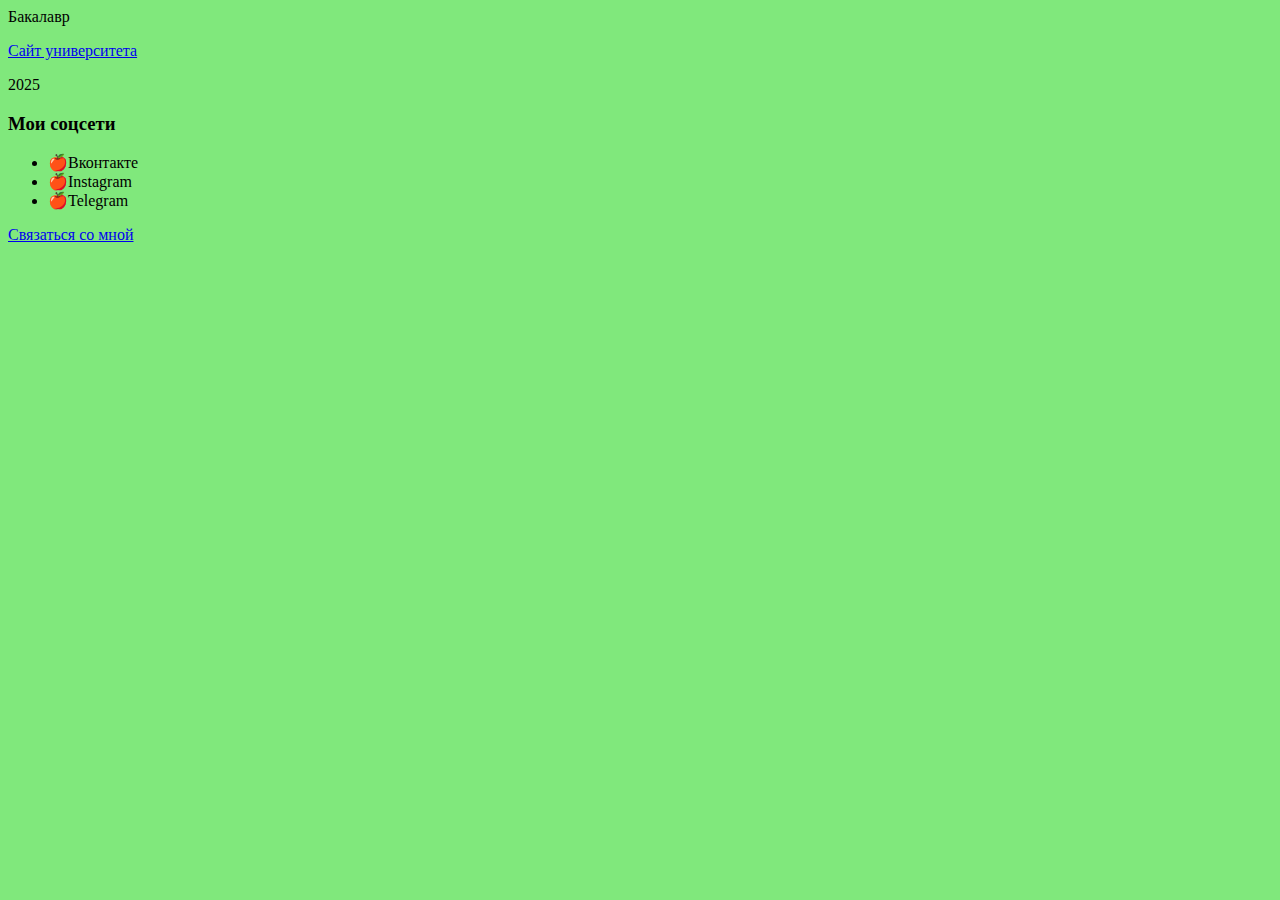
<file: index.html>
<html>
  <head>
    <meta charset="utf-8" />
    <title>Тупиленко С.Д. Прикладная информатика 3 курс</title>
  </head>
  <body style="background-color: #80e87c">
    <p>Бакалавр</p>
    <a href=https://kemsu.ru>Сайт университета</a>
    <p>2025</p>
    <h3>Мои соцсети</h3>
    <ul>
        <li>🍎Вконтакте</li>
        <li>🍎Instagram</li>
        <li>🍎Telegram</li>
      </ul>
    <a href="contact_me.html">Связаться со мной</a>
  </body>
</html>
</file>
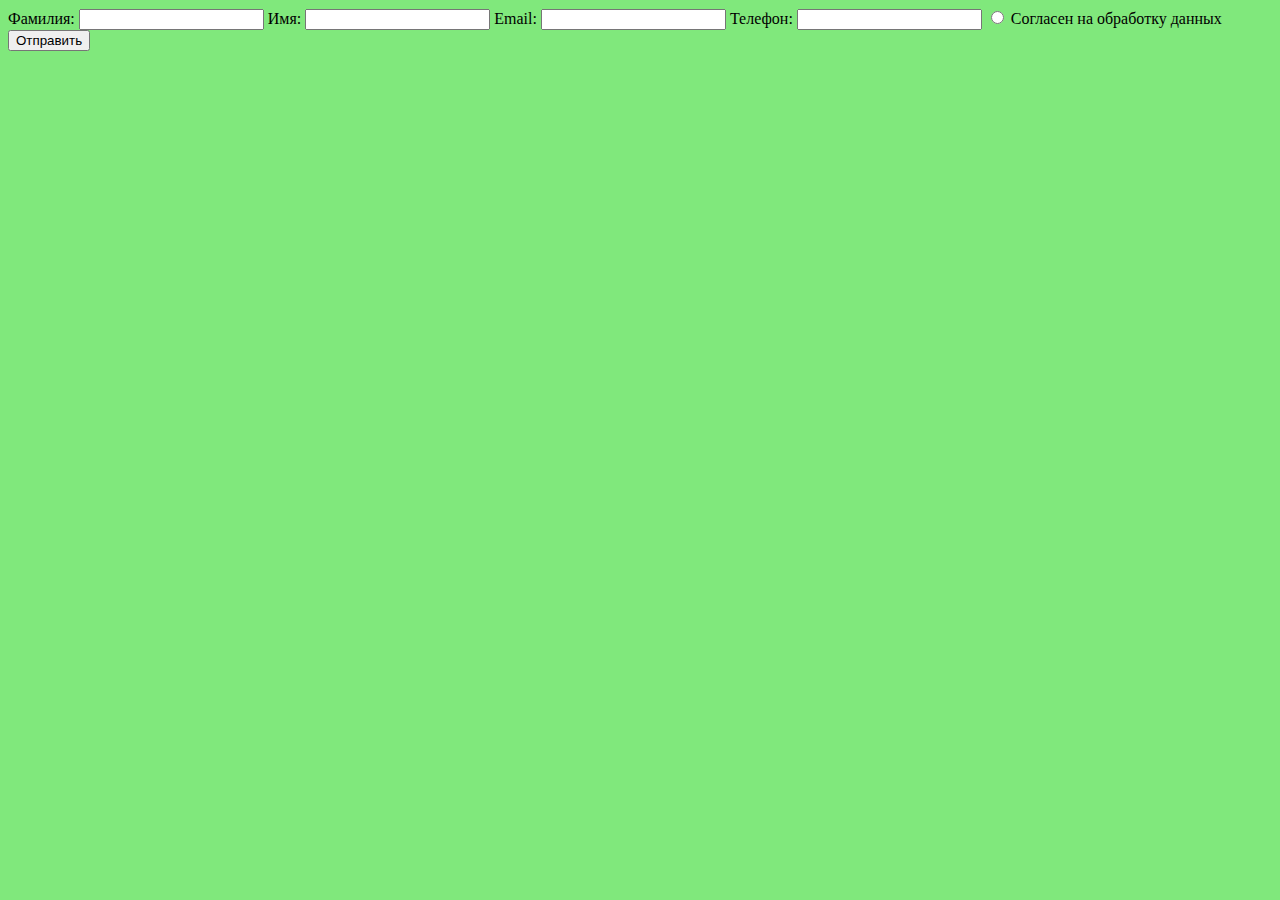
<file: contact_me.html>
<html>
  <head>
    <meta charset="utf-8" />
    <title>Тупиленко С.Д. Прикладная информатика 3 курс</title>
  </head>
  <body style="background-color: #80e87c">
    <form action="/my-handling-form-page" method="post">
        <label for="last_name">Фамилия:</label>
        <input type="text" id="last_name" name="last_name" />
        <label for="first_name">Имя:</label>
        <input type="text" id="first_name" name="first_name" />
        <label for="mail">Email:</label>
        <input type="email" id="mail" name="user_email" />
        <label for="phon">Телефон:</label>
        <input type="phone" id="phone" name="phone" />
        <input type="radio" id="radioButton" />
        <label for="radioButton">Согласен на обработку данных</label>
        <button type="submit">Отправить</button>
    </form>
  </body>
</html>
</file>
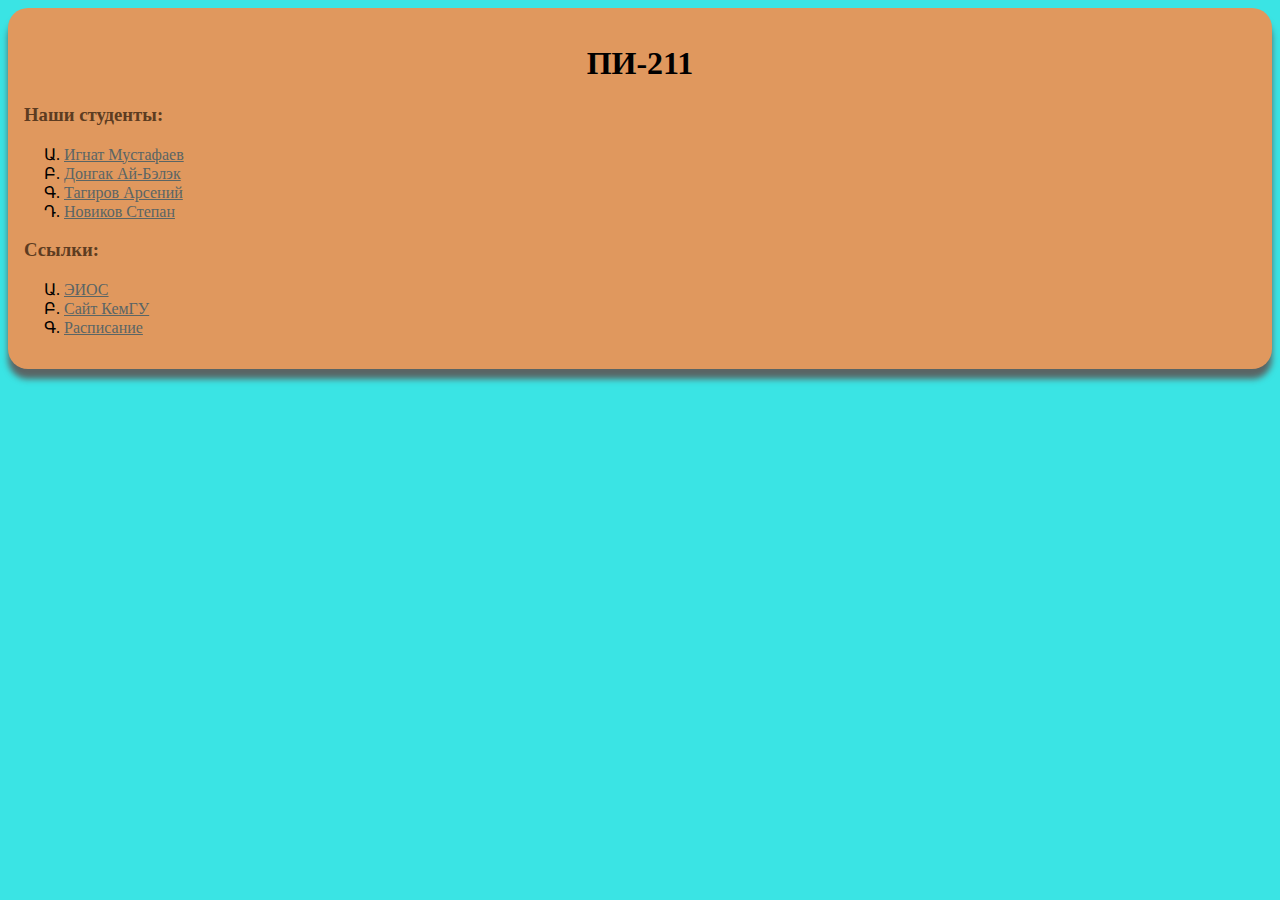
<file: site_about_group.html>
<html lang="en">
<head>
    <meta charset="UTF-8">
    <title>Title</title>
    <link rel="stylesheet" href="styles.css">
</head>
<body>
<div class="content_wrapper">
    <h1>ПИ-211</h1>
    <h3>Наши студенты:</h3>
    <ul>
        <li><a href="https://vk.com/tusxxx">Игнат Мустафаев</a></li>
        <li><a href="https://vk.com/bjiake">Донгак Ай-Бэлэк</a></li>
        <li><a href="https://vk.com/sweety_paw">Тагиров Арсений</a></li>
        <li><a href="https://vk.com/stepatheone">Новиков Степан</a></li>
    </ul>
    <h3>Ссылки:</h3>
    <ul>
        <li><a href="https://eios.kemsu.ru/a/eios">ЭИОС</a></li>
        <li><a href="https://www.kemsu.ru/">Сайт КемГУ</a></li>
        <li><a href="https://kemsu.ru/upload/education/schedule/ic/och/IC_3c_pmi-211,pi-211_5.pdf">Расписание</a></li>
    </ul>
</div>
</body>
</html>
</file>
<file: styles.css>
body {
    background-color: #3ae4e4;
    font-family: Candara, serif;
}

a {
    color: #5a6565;
}

.content_wrapper {
    background-color: #e0985e;
    align-content: center;
    border-radius: 20px;
    padding: 16px;
    box-shadow: 0 10px 6px #5a6565;
}

h1 {
    text-align: center;
}

h3 {
    color: #5d3c21;
}

li {
    list-style-type: armenian;
}
</file>
